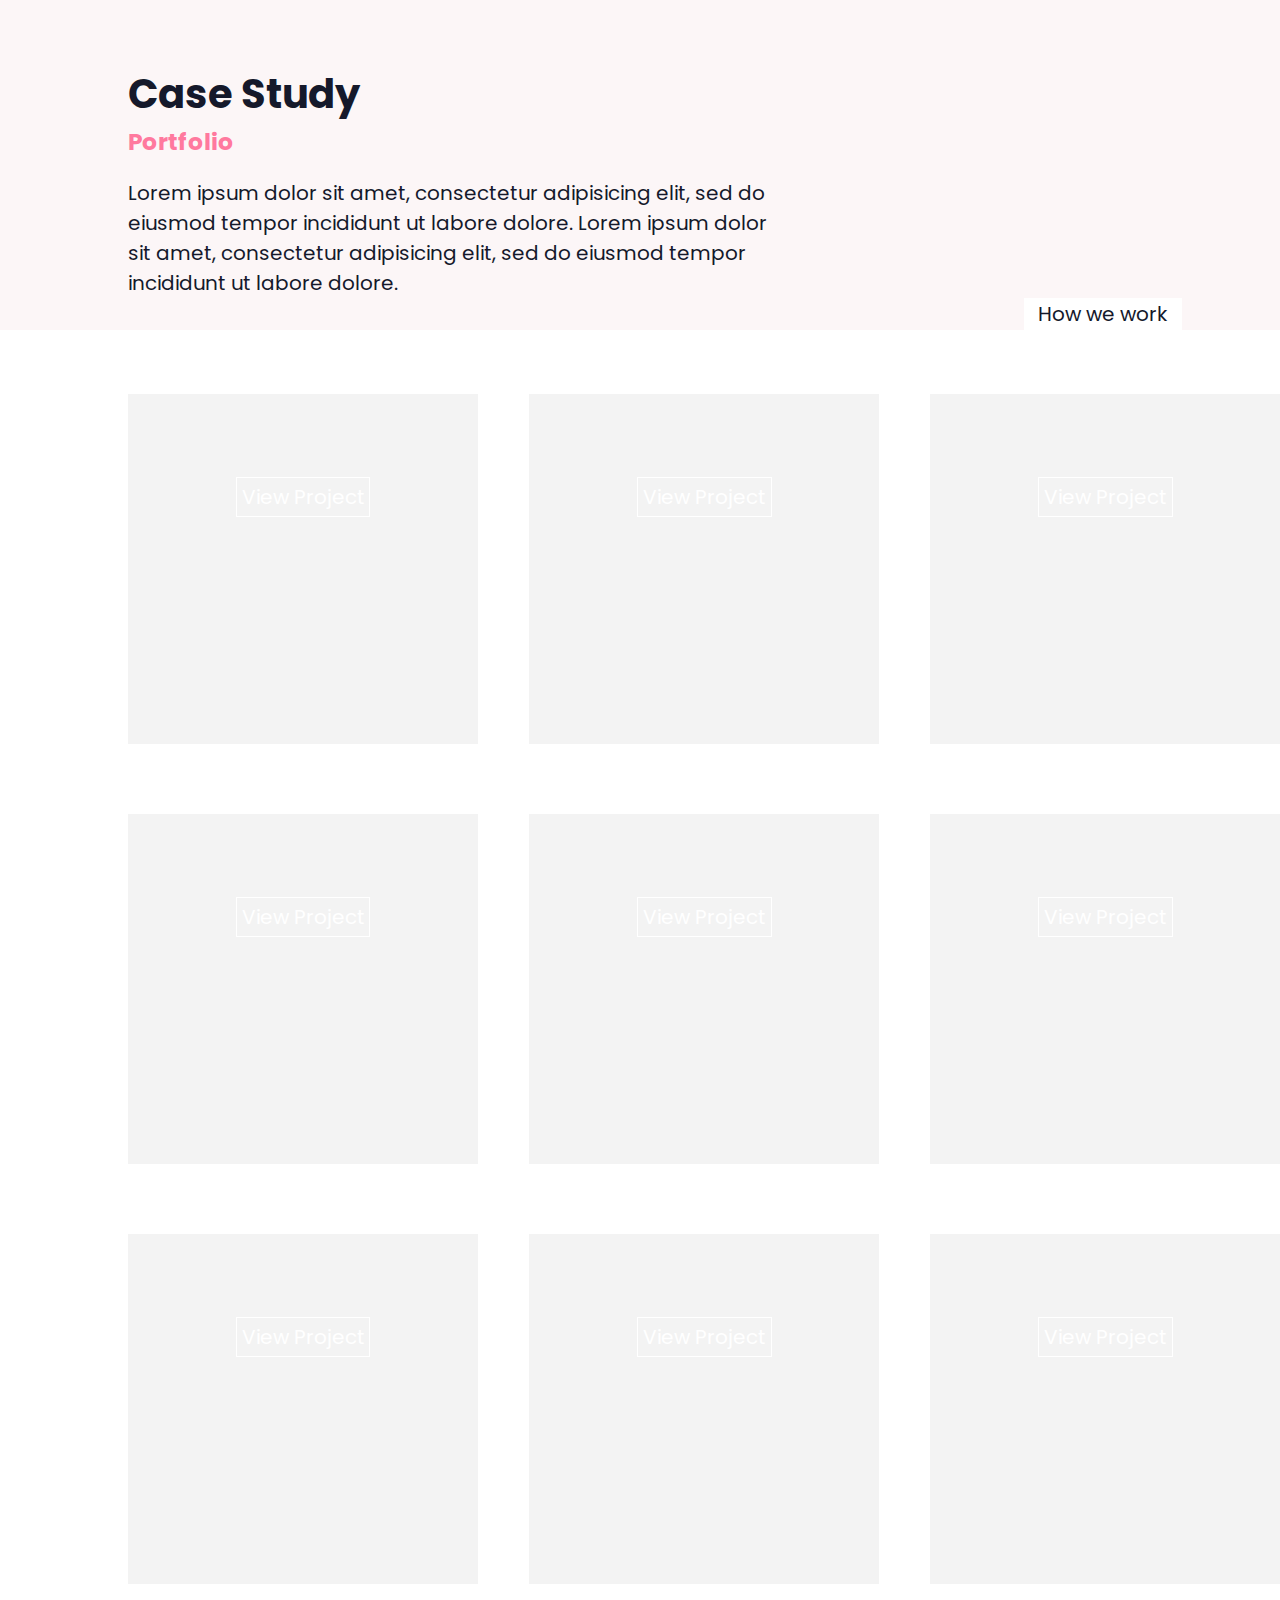
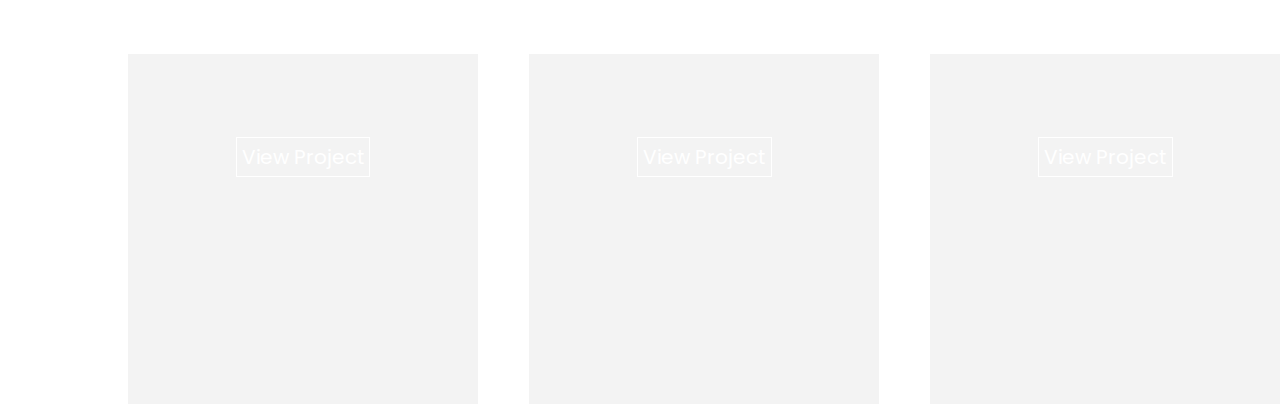
<file: src/portfolio.html>
<!DOCTYPE html>
<html lang="en">
  <head>
    <meta charset="UTF-8" />
    <meta http-equiv="X-UA-Compatible" content="IE=edge" />
    <meta name="viewport" content="width=device-width, initial-scale=1.0" />
    <link rel="stylesheet" href="portfolio.css" />
    <link rel="preconnect" href="https://fonts.googleapis.com" />
    <link rel="preconnect" href="https://fonts.gstatic.com" crossorigin />
    <link
      href="https://fonts.googleapis.com/css2?family=Poppins:wght@300;400;500;600&display=swap"
      rel="stylesheet"
    />
    <title>Portfolio Coso</title>
  </head>
  <body>
    <header>
      <div class="case-study">
        <h1>Case Study</h1>
        <h3>Portfolio</h3>
        <p>
          Lorem ipsum dolor sit amet, consectetur adipisicing elit, sed do
          eiusmod tempor incididunt ut labore dolore. Lorem ipsum dolor sit
          amet, consectetur adipisicing elit, sed do eiusmod tempor incididunt
          ut labore dolore.
        </p>
      </div>
      <div class="label">How we work</div>
    </header>
    <section class="portfolio">
      <div class="project">
        <a href="#">View Project</a>
      </div>
      <div class="project"><a href="#">View Project</a></div>
      <div class="project"><a href="#">View Project</a></div>
      <div class="project"><a href="#">View Project</a></div>
      <div class="project"><a href="#">View Project</a></div>
      <div class="project"><a href="#">View Project</a></div>
      <div class="project"><a href="#">View Project</a></div>
      <div class="project"><a href="#">View Project</a></div>
      <div class="project"><a href="#">View Project</a></div>
      <div class="project"><a href="#">View Project</a></div>
      <div class="project"><a href="#">View Project</a></div>
      <div class="project"><a href="#">View Project</a></div>
    </section>
  </body>
</html>
</file>
<file: src/portfolio.css>
* {
  margin: 0;
  padding: 0;
  box-sizing: border-box;
}
body {
  font-family: "Poppins", sans-serif;
  font-size: 20px;
  font-weight: 400;
  color: #15192b;
}

header {
  padding-top: 5%;
  background-color: #fcf6f7;
}
h3 {
  color: #ff799e;
  margin-bottom: 3%;
}
.case-study {
  margin-left: 10%;
  width: 50%;
}
.label {
  width: fit-content;
  padding: 0 1%;
  margin-left: 80%;
  border: 1px solid #ffffff;
  background-color: #ffffff;
}
.portfolio {
  margin: 5% 10%;
  width: 80%;
  display: grid;
  grid-template-columns: repeat(3, 1fr);
  grid-template-rows: repeat(4, 1fr);
  grid-gap: 5%;
}
.project {
  width: 350px;
  height: 350px;
  background-color: #f3f3f3;
  text-align: center;
  padding: 25% 15%;
}
.project:hover {
  background: linear-gradient(to bottom left, #a898ee 0%, #ee92b9 100%);
  transform: skewY(170deg);
  transition: background 0.3s;
}

.project a:link,
.project a:visited {
  text-decoration: none;
  color: #ffffff;
  border: 1px solid #ffffff;
  padding: 2%;
}

/* -----------media------------ */
@media only screen and (max-width: 1025px) {
  .project {
    width: 250px;
    height: 250px;
  }
}
@media only screen and (max-width: 769px) {
  .portfolio {
    grid-template-columns: repeat(2, 1fr);
    grid-template-rows: repeat(6, 1fr);
  }
  .case-study {
    margin-left: 10%;
    margin-bottom: 5%;
    width: 80%;
  }

  .label {
    margin-left: 70%;
  }
}
@media only screen and (max-width: 426px) {
  h1 {
    font-weight: 400;
  }
  .project {
    width: 350px;
    height: 350px;
  }
  .portfolio {
    margin: 10%;
    grid-template-columns: 1fr;
    grid-template-rows: repeat(12, 1fr);
    grid-gap: 2%;
  }
  .case-study {
    margin-left: 2%;
    margin-bottom: 5%;
    width: 96%;
  }

  .label {
    margin-left: 0;
  }
}
</file>
